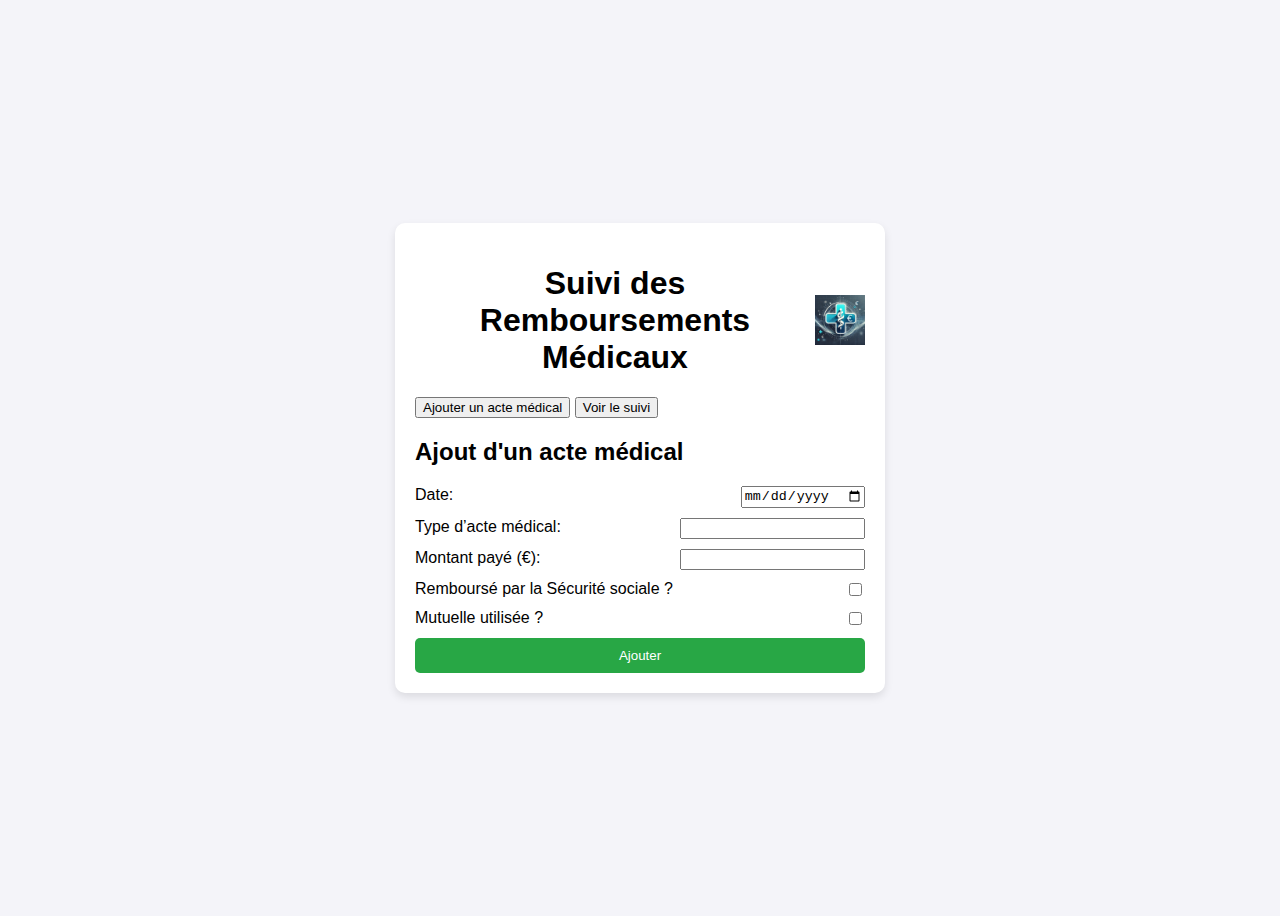
<file: templates/index.html>
<!DOCTYPE html>
<html lang="fr">
<head>
    <meta charset="UTF-8">
    <meta name="viewport" content="width=device-width, initial-scale=1.0">
    <title>Suivi des remboursements médicaux</title>
    <link rel="stylesheet" href="/static/styles.css">
    <script defer src="/static/script.js"></script>
</head>
<body>
    <div class="app-container">
        <header>
            <h1>Suivi des Remboursements Médicaux</h1>
            <img src="/static/logo.png" alt="Logo" class="logo">
        </header>

        <nav>
            <button onclick="location.href='/'">Ajouter un acte médical</button>
            <button onclick="location.href='/report'">Voir le suivi</button>
        </nav>

        <main>
            <h2>Ajout d'un acte médical</h2>
            <form id="reimbursement-form">
                <div class="form-group">
                    <label for="date">Date:</label>
                    <input type="date" id="date">
                </div>
                <div class="form-group">
                    <label for="act_type">Type d’acte médical:</label>
                    <input type="text" id="act_type">
                </div>
                <div class="form-group">
                    <label for="amount_paid">Montant payé (€):</label>
                    <input type="number" id="amount_paid">
                </div>

                <div class="form-group checkbox-group">
                    <label for="reimbursed_by_secu">Remboursé par la Sécurité sociale ?</label>
                    <input type="checkbox" id="reimbursed_by_secu">
                </div>

                <div id="secu-fields" style="display: none;">
                    <div class="form-group">
                        <label for="base_reimbursement">Base remboursement (€):</label>
                        <input type="number" id="base_reimbursement">
                    </div>
                    <div class="form-group">
                        <label for="rate">Taux de remboursement (%):</label>
                        <input type="number" id="rate">
                    </div>
                    <div class="form-group">
                        <label for="real_amount_reimbursed">Montant réellement versé (€):</label>
                        <input type="number" id="real_amount_reimbursed">
                    </div>
                    <div class="form-group">
                        <label for="forfait_participation">Participation forfaitaire (€):</label>
                        <input type="number" id="forfait_participation">
                    </div>
                </div>

                <div class="form-group checkbox-group">
                    <label for="is_mutuelle">Mutuelle utilisée ?</label>
                    <input type="checkbox" id="is_mutuelle">
                </div>

                <div id="mutuelle-fields" style="display: none;">
                    <div class="form-group">
                        <label for="mutuelle_name">Nom de la mutuelle:</label>
                        <input type="text" id="mutuelle_name">
                    </div>
                    <div class="form-group">
                        <label for="mutuelle_reimbursed">Montant remboursé (€):</label>
                        <input type="number" id="mutuelle_reimbursed">
                    </div>
                </div>

                <button type="submit" class="submit-button">Ajouter</button>
            </form>

            <div id="calculation-result"></div>
            <div id="message"></div>
        </main>
    </div>
</body>
</html>
</file>
<file: static/styles.css>
body {
    font-family: 'Arial', sans-serif;
    background-color: #f4f4f9;
    display: flex;
    justify-content: center;
    align-items: center;
    height: 100vh;
}

.app-container {
    background: white;
    padding: 20px;
    border-radius: 10px;
    box-shadow: 0 4px 8px rgba(0, 0, 0, 0.1);
    width: 450px;
}

header {
    display: flex;
    justify-content: space-between;
    align-items: center;
}

.logo {
    width: 50px;
    height: 50px;
}

h1 {
    text-align: center;
}

form {
    display: flex;
    flex-direction: column;
}

.form-group {
    display: flex;
    justify-content: space-between;
    margin-bottom: 10px;
}

.submit-button {
    background-color: #28a745;
    color: white;
    padding: 10px;
    border: none;
    border-radius: 5px;
    cursor: pointer;
}
</file>
